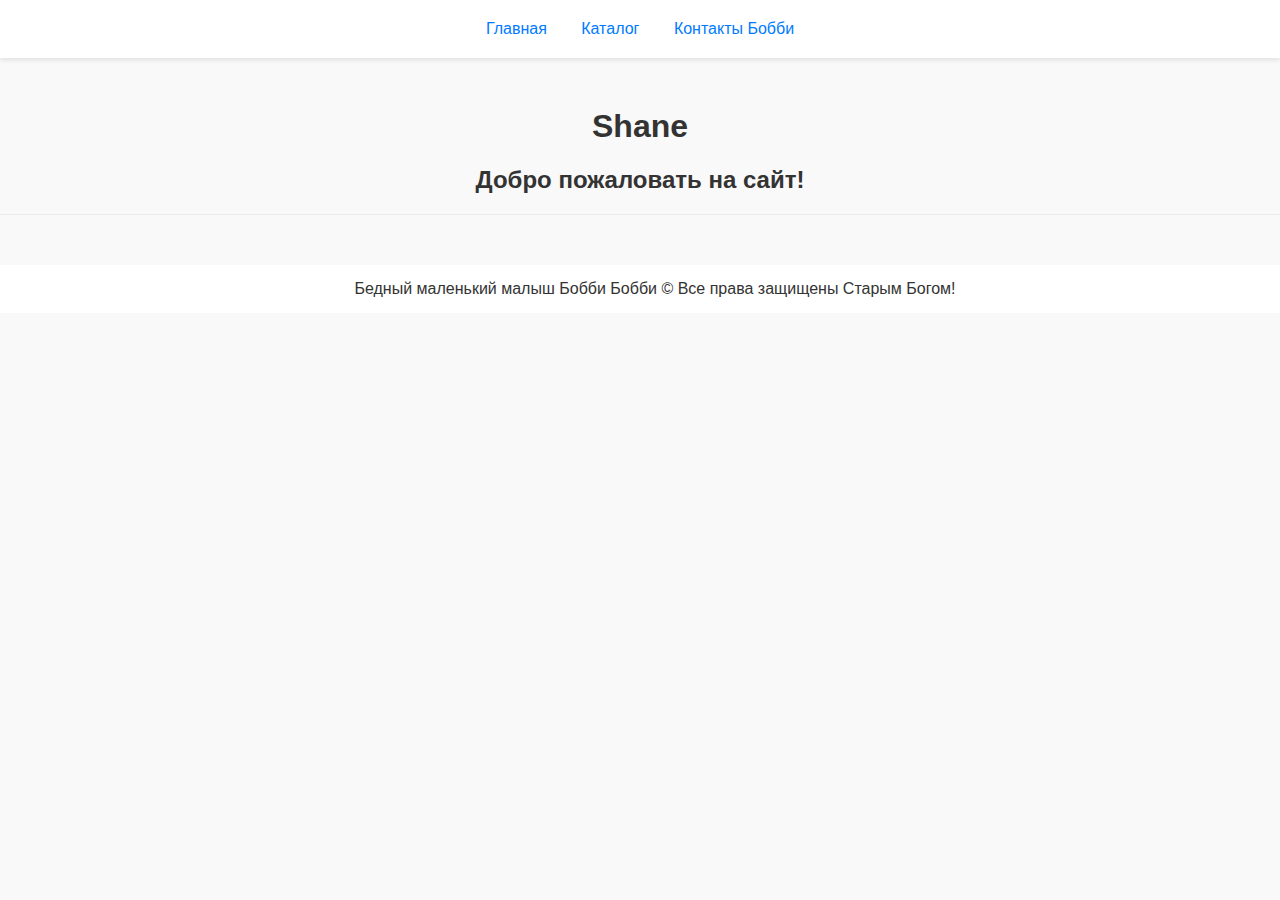
<file: index.html>
<!DOCTYPE html> 
<html> 
    <head> 
        <link rel="stylesheet" href="indexcss.css">  
        <title>Shane</title>
    </head> 
    <body> 
        <header>
            <nav>
                <a href="index.html">Главная</a>
                <a href="catalog.html">Каталог</a>
                <a href="contacts.html">Контакты Бобби</a>
            </nav>
        </header>
        <section class="section1"> 
            <div class="div-section1"> 
                <h1>Shane</h1> 
                <h2>Добро пожаловать на сайт!</h2> 
            </div> 
            <hr> 
        </section> 
        <footer> 
		Бедный маленький малыш Бобби Бобби
            &copy; Все права защищены Старым Богом!
        </footer> 
    </body> 
</html>
</file>
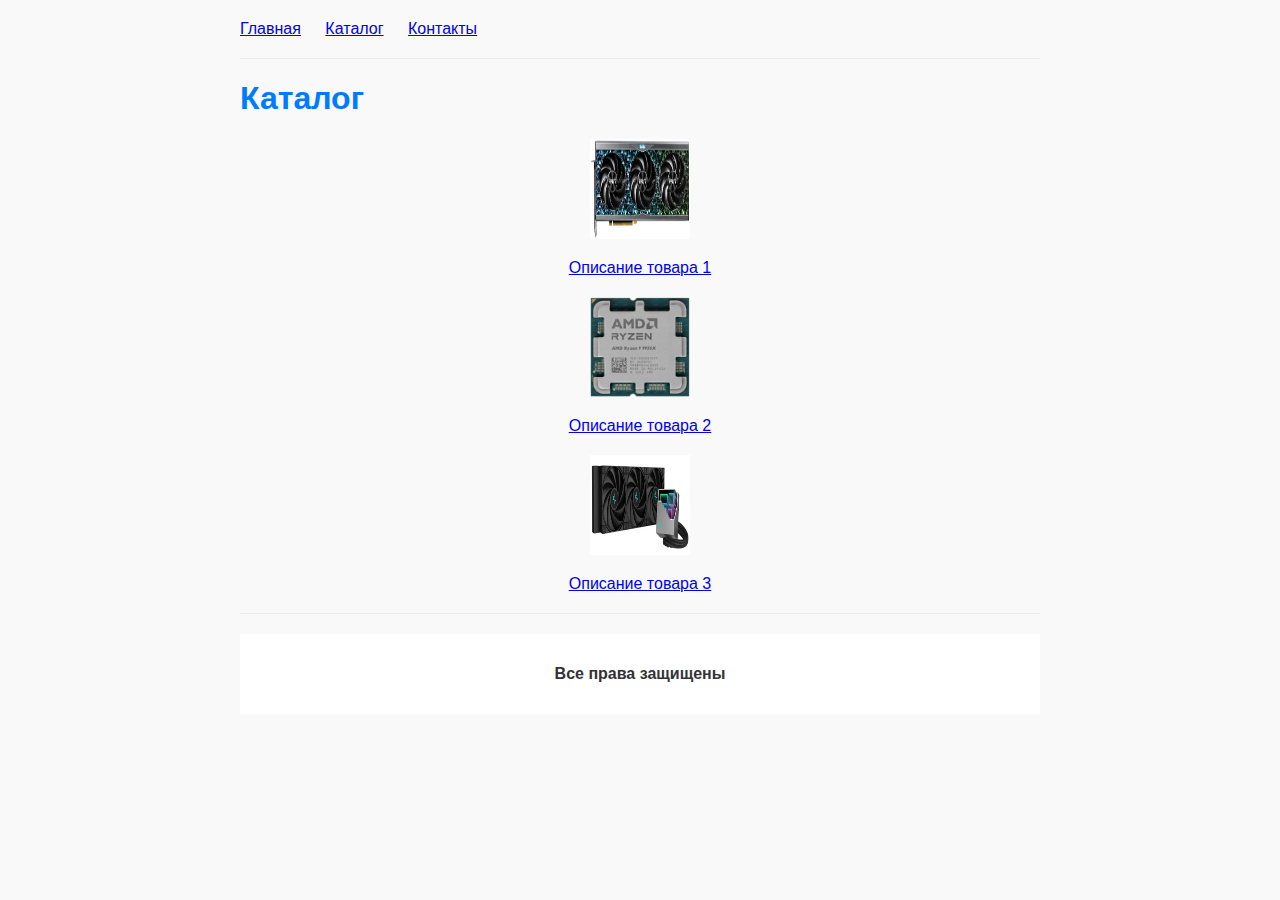
<file: catalog.html>
<!DOCTYPE html> 
<html>
<head> 
    <link rel="stylesheet" href="catalogcss.css">
    <title>Каталог</title> 
</head> 
<body> 
    <nav>
        <ul>
            <li><a href="index.html">Главная</a></li>
            <li><a href="catalog.html">Каталог</a></li>
            <li><a href="contacts.html">Контакты</a></li>
        </ul>
    </nav>

    <hr> 
    
    <h1>Каталог</h1> 

    <div class="product">
        <img src="img/skrin.webp" width="100" height="100" onclick="window.open('skrin_large.webp', '_blank')">
        <a href="tovar.html">Описание товара 1</a>
    </div>
    
    <div class="product">
        <img src="img/skrin1.webp" width="100" height="100" onclick="window.open('skrin1_large.webp', '_blank')">
        <a href="tovar1.html">Описание товара 2</a>
    </div>
    
    <div class="product">
        <img src="img/skrin2.webp" width="100" height="100" onclick="window.open('skrin2_large.webp', '_blank')">
        <a href="tovar2.html">Описание товара 3</a>
    </div>

    <hr> 
    <footer> 
        <p><b>Все права защищены</b></p> 
    </footer> 
</body> 
</html>
</file>
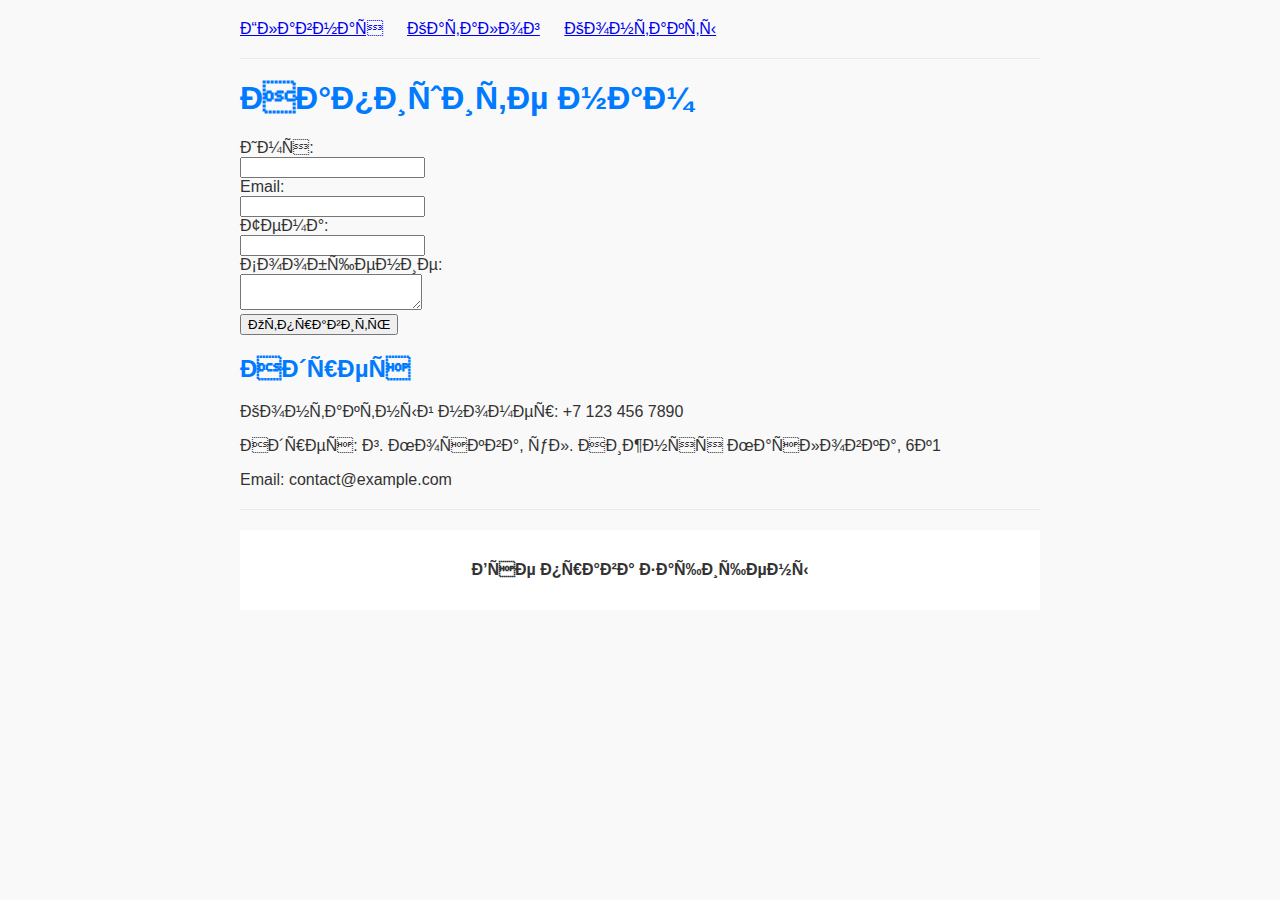
<file: contacts.html>
<!DOCTYPE html> 
<html>
<head> 
    <link rel="stylesheet" href="contactscss.css">
    <title>Контакты Бобби малыша Бобби Бобби</title> 
</head> 
<body> 
    <nav>
        <ul>
            <li><a href="index.html">Главная</a></li>
            <li><a href="catalog.html">Каталог</a></li>
            <li><a href="contacts.html">Контакты</a></li>
        </ul>
    </nav>

    <hr> 

    <h1>Напишите нам</h1> 

    <form>
        <label for="name">Имя:</label><br>
        <input type="text" id="name" name="name"><br>
        
        <label for="email">Email:</label><br>
        <input type="email" id="email" name="email"><br>
        
        <label for="subject">Тема:</label><br>
        <input type="text" id="subject" name="subject"><br>

        <label for="message">Сообщение:</label><br>
        <textarea id="message" name="message"></textarea><br>

        <input type="submit" value="Отправить">
    </form> 

    <h2>Адрес</h2> 
    <p>Контактный номер: +7 123 456 7890</p>
    <p>Адрес: г. Москва, ул. Нижняя Масловка, 6к1</p>
    <p>Email: contact@example.com</p>
<script type="text/javascript" charset="utf-8" async src="https://api-maps.yandex.ru/services/constructor/1.0/js/?um=constructor%3A69c7b08b2a63a48d59d35b77cd36c68b0749f6be3463d17ea3c37bb449774c2d&amp;width=100%25&amp;height=400&amp;lang=ru_RU&amp;scroll=true"></script>

    <hr> 
    <footer> 
        <p><b>Все права защищены</b></p> 
    </footer> 
</body> 
</html>
</file>
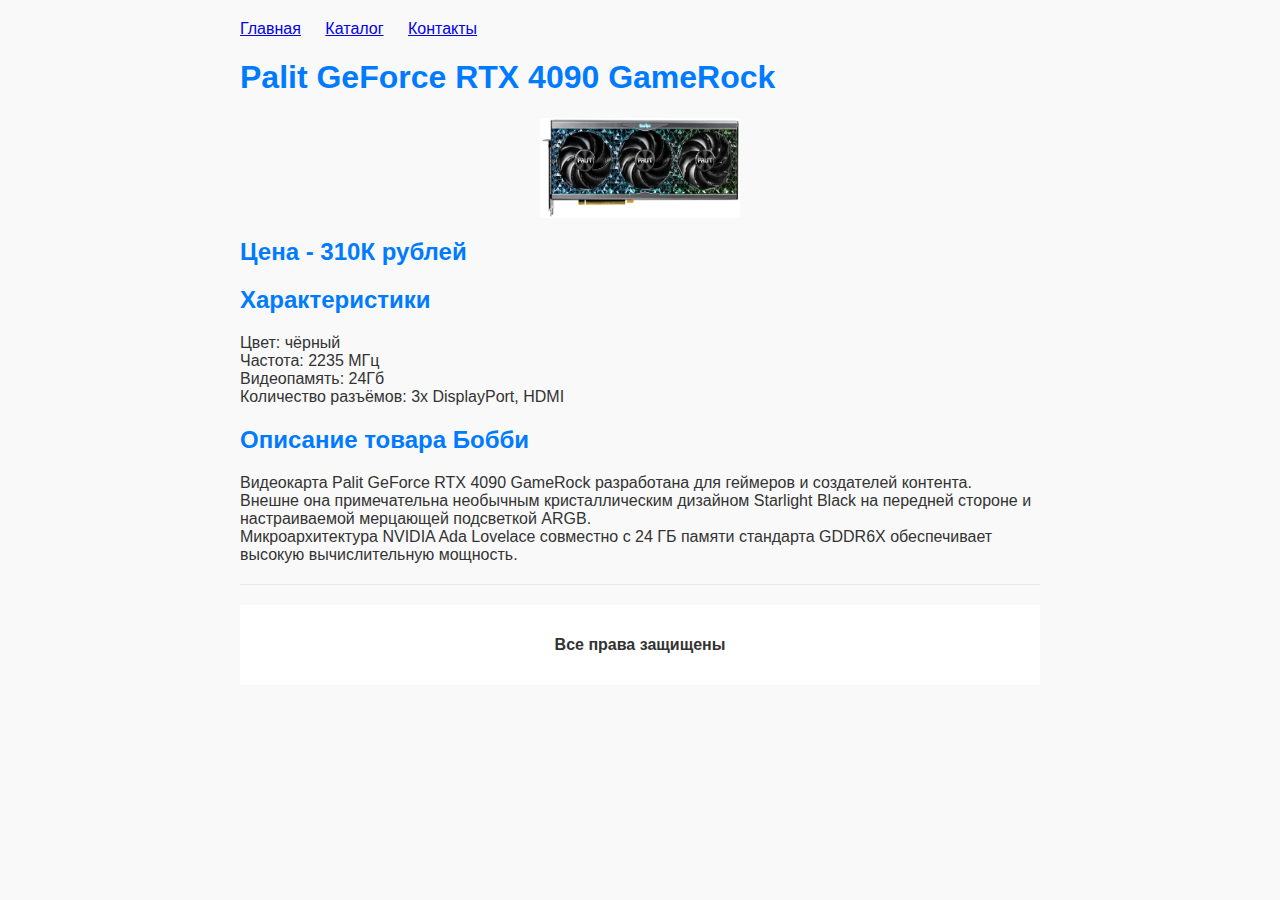
<file: tovar.html>
<!DOCTYPE html> 
<html>
<head> 
    <link rel="stylesheet" href="tovar1css.css">
    <title>RTX 4090</title> 
</head> 
<body> 
    <nav>
        <ul>
            <li><a href="index.html">Главная</a></li>
            <li><a href="catalog.html">Каталог</a></li>
            <li><a href="contacts.html">Контакты</a></li>
        </ul>
    </nav>
    <h1>Palit GeForce RTX 4090 GameRock</h1> 
    <img src="img/skrin.webp" width="200" height="100"> 
    <h2>Цена - 310К рублей</h2> 
    <h2>Характеристики</h2> 
    <ul> 
        <li>Цвет: чёрный</li> 
        <li>Частота: 2235 МГц</li> 
        <li>Видеопамять: 24Гб</li> 
        <li>Количество разъёмов: 3x DisplayPort, HDMI</li> 
    </ul> 
    <h2>Описание товара Бобби</h2> 
    <p>Видеокарта Palit GeForce RTX 4090 GameRock разработана для геймеров и создателей контента.<br> 
    Внешне она примечательна необычным кристаллическим дизайном Starlight Black на передней стороне и настраиваемой мерцающей подсветкой ARGB.<br> 
    Микроархитектура NVIDIA Ada Lovelace совместно с 24 ГБ памяти стандарта GDDR6X обеспечивает высокую вычислительную мощность.</p> 
    <hr> 
    <footer> 
        <p><b>Все права защищены</b></p> 
    </footer> 
</body> 
</html>
</file>
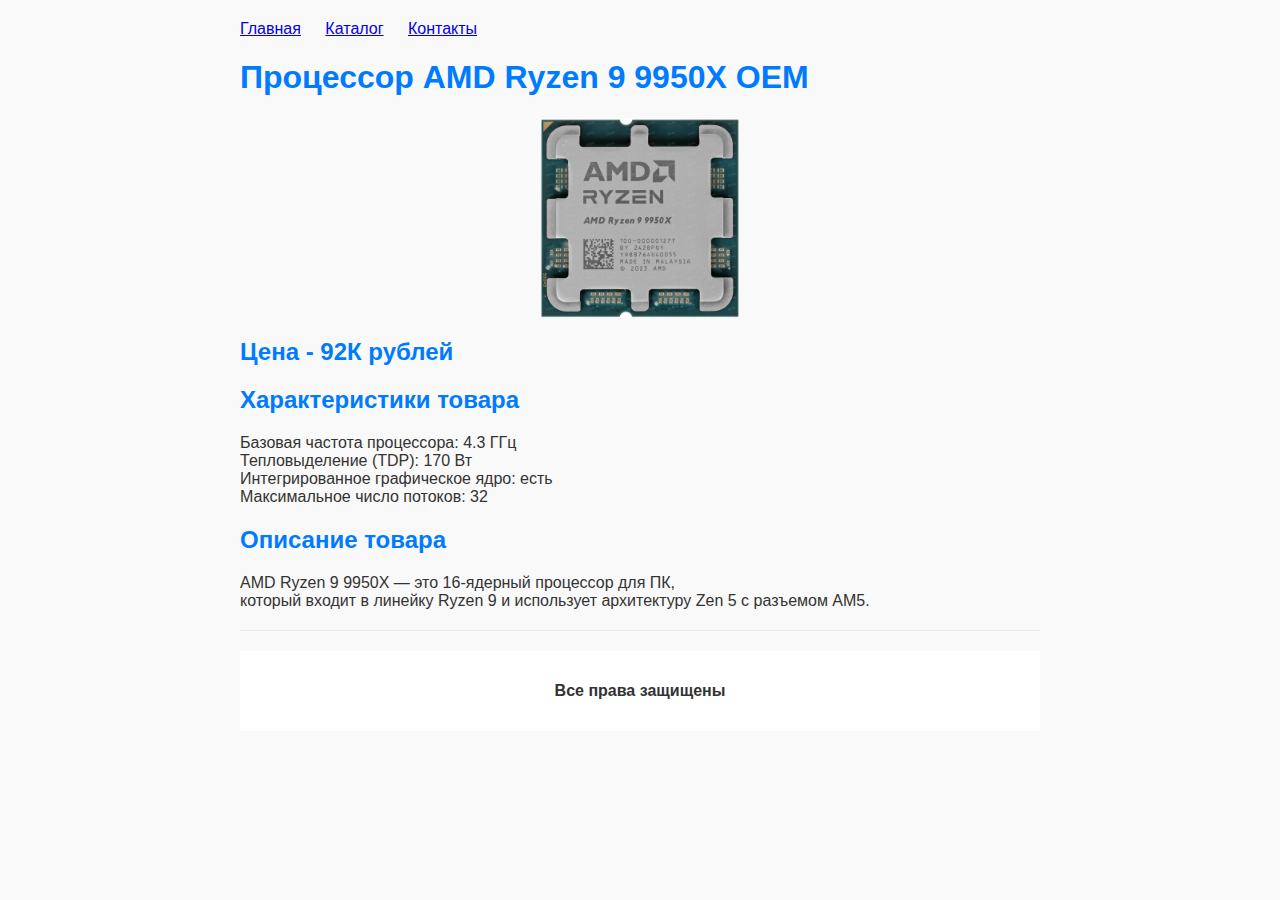
<file: tovar1.html>
<!DOCTYPE html> 
<html>
<head> 
    <link rel="stylesheet" href="tovar2css.css">
    <title>Процессор AMD</title> 
</head> 
<body> 
    <nav>
        <ul>
            <li><a href="index.html">Главная</a></li>
            <li><a href="catalog.html">Каталог</a></li>
            <li><a href="contacts.html">Контакты</a></li>
        </ul>
    </nav>
    <h1>Процессор AMD Ryzen 9 9950X OEM</h1> 
    <img src="img/skrin1.webp" width="200" height="200"> 
    <h2>Цена - 92К рублей</h2> 
    <h2>Характеристики товара</h2> 
    <ul> 
        <li>Базовая частота процессора: 4.3 ГГц</li> 
        <li>Тепловыделение (TDP): 170 Вт</li> 
        <li>Интегрированное графическое ядро: есть</li> 
        <li>Максимальное число потоков: 32</li> 
    </ul> 
    <h2>Описание товара</h2> 
    <p>AMD Ryzen 9 9950X — это 16-ядерный процессор для ПК,<br> 
    который входит в линейку Ryzen 9 и использует архитектуру Zen 5 с разъемом AM5.</p> 
    <hr> 
    <footer> 
        <p><b>Все права защищены</b></p> 
    </footer> 
</body> 
</html>
</file>
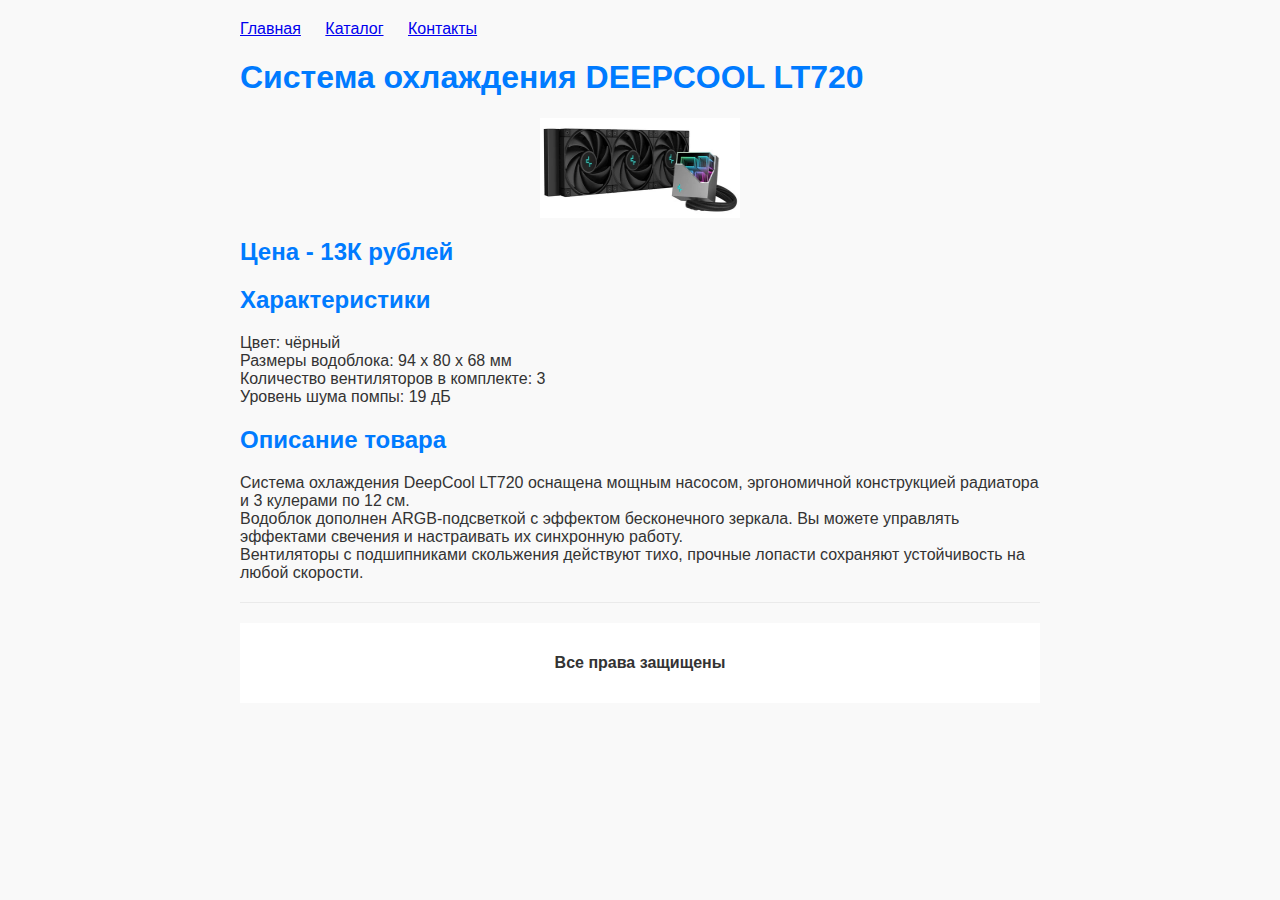
<file: tovar2.html>
<!DOCTYPE html> 
<html>
<head> 
    <link rel="stylesheet" href="tovar2css.css">
    <title>Система охлаждения DEEPCOOL LT720</title> 
</head> 
<body> 
    <nav>
        <ul>
            <li><a href="index.html">Главная</a></li>
            <li><a href="catalog.html">Каталог</a></li>
            <li><a href="contacts.html">Контакты</a></li>
        </ul>
    </nav>
    <h1>Система охлаждения DEEPCOOL LT720</h1> 
    <img src="img/skrin2.webp" width="200" height="100"> 
    <h2>Цена - 13К рублей</h2> 
    <h2>Характеристики</h2> 
    <ul> 
        <li>Цвет: чёрный</li> 
        <li>Размеры водоблока: 94 x 80 x 68 мм</li> 
        <li>Количество вентиляторов в комплекте: 3</li> 
        <li>Уровень шума помпы: 19 дБ</li> 
    </ul> 
    <h2>Описание товара</h2> 
    <p>Система охлаждения DeepCool LT720 оснащена мощным насосом, эргономичной конструкцией радиатора и 3 кулерами по 12 см.<br> 
        Водоблок дополнен ARGB-подсветкой с эффектом бесконечного зеркала. Вы можете управлять эффектами свечения и настраивать их синхронную работу.<br> 
        Вентиляторы с подшипниками скольжения действуют тихо, прочные лопасти сохраняют устойчивость на любой скорости.</p> 
    <hr> 
    <footer> 
        <p><b>Все права защищены</b></p> 
    </footer> 
</body> 
</html>
</file>
<file: indexcss.css>
body {
    font-family: Arial, sans-serif;
    background-color: #f9f9f9;
    color: #333;
    margin: 0;
    padding: 0;
}

header {
    display: flex;
    justify-content: center;
    align-items: center;
    padding: 20px;
    background-color: #fff;
    box-shadow: 0 2px 5px rgba(0, 0, 0, 0.1);
}

nav {
    margin: 0 15px;
}

nav a {
    text-decoration: none;
    color: #007BFF;
    padding: 10px 15px;
    border-radius: 5px;
    transition: background-color 0.3s, color 0.3s;
}

nav a:hover {
    background-color: #007BFF;
    color: #fff;
}

.section1 {
    text-align: center;
    margin: 50px 0;
}

footer {
    text-align: center;
    padding: 15px;
    background-color: #fff;
    position: relative;
    bottom: 0;
    width: 100%;
}

hr {
    border: 0;
    height: 1px;
    background-color: #eaeaea;
    margin: 20px 0;
}
</file>
<file: catalogcss.css>
body {
    font-family: Arial, sans-serif;
    background-color: #f9f9f9;
    color: #333;
    margin: 0;
    padding: 0;
    max-width: 800px; /* Ширина контента */
    margin: auto; /* Центрирование контента */
}

h1, h2 {
    color: #007BFF;
}

nav {
    margin: 20px 0;
}

nav ul {
    list-style-type: none; /* Убирает стандартные маркеры списка */
    padding: 0; /* Убирает отступы у списка */
}

nav ul li {
    display: inline;
    margin-right: 20px;
}

.product {
    margin: 20px 0;

    text-align: center; /* Центрирование изображений и текста */
}

img {
    display: block;
    margin: 20px auto; /* Центрирование изображений на странице */
}

footer {
    text-align: center;
    padding: 15px 0;
    background-color: #fff;
}

hr {
    border: 0;
    height: 1px;
    background-color: #eaeaea;
    margin: 20px 0;
}
</file>
<file: contactscss.css>
body {
    font-family: Arial, sans-serif;
    background-color: #f9f9f9;
    color: #333;
    margin: 0;
    padding: 0;
    max-width: 800px; /* Ширина контента */
    margin: auto; /* Центрирование контента */
}

h1, h2 {
    color: #007BFF;
}

nav {
    margin: 20px 0;
}

nav ul {
    list-style-type: none; /* Убирает стандартные маркеры списка */
    padding: 0; /* Убирает отступы у списка */
}

nav ul li {
    display: inline;
    margin-right: 20px;
}

.product {
    margin: 20px 0;

    text-align: center; /* Центрирование изображений и текста */
}

img {
    display: block;
    margin: 20px auto; /* Центрирование изображений на странице */
}

footer {
    text-align: center;
    padding: 15px 0;
    background-color: #fff;
}

hr {
    border: 0;
    height: 1px;
    background-color: #eaeaea;
    margin: 20px 0;
}
</file>
<file: tovar1css.css>
body {
    font-family: Arial, sans-serif;
    background-color: #f9f9f9;
    color: #333;
    margin: 0;
    padding: 0;
    max-width: 800px; /* Ограничение ширины контента */
    margin: auto; /* Центрирование контента */
}

h1, h2 {
    color: #007BFF;
}

img {
    display: block;
    margin: 20px auto;
}

ul {
    list-style-type: none; /* Убирает стандартные маркеры списка */
    padding: 0; /* Убирает отступы у списка */
}

footer {
    text-align: center;
    padding: 15px 0;
    background-color: #fff;
}

hr {
    border: 0;
    height: 1px;
    background-color: #eaeaea;
    margin: 20px 0;
}
nav {
    margin: 20px 0;
}

nav ul {
    list-style-type: none; /* Убирает стандартные маркеры списка */
    padding: 0; /* Убирает отступы у списка */
}

nav ul li {
    display: inline;
    margin-right: 20px;
}
</file>
<file: tovar2css.css>
body {
    font-family: Arial, sans-serif;
    background-color: #f9f9f9;
    color: #333;
    margin: 0;
    padding: 0;
    max-width: 800px; /* Ограничение ширины контента */
    margin: auto; /* Центрирование контента */
}

h1, h2 {
    color: #007BFF;
}

img {
    display: block;
    margin: 20px auto;
}

ul {
    list-style-type: none; /* Убирает стандартные маркеры списка */
    padding: 0; /* Убирает отступы у списка */
}

footer {
    text-align: center;
    padding: 15px 0;
    background-color: #fff;
}

hr {
    border: 0;
    height: 1px;
    background-color: #eaeaea;
    margin: 20px 0;
}
nav {
    margin: 20px 0;
}

nav ul {
    list-style-type: none; /* Убирает стандартные маркеры списка */
    padding: 0; /* Убирает отступы у списка */
}

nav ul li {
    display: inline;
    margin-right: 20px;
}
</file>
